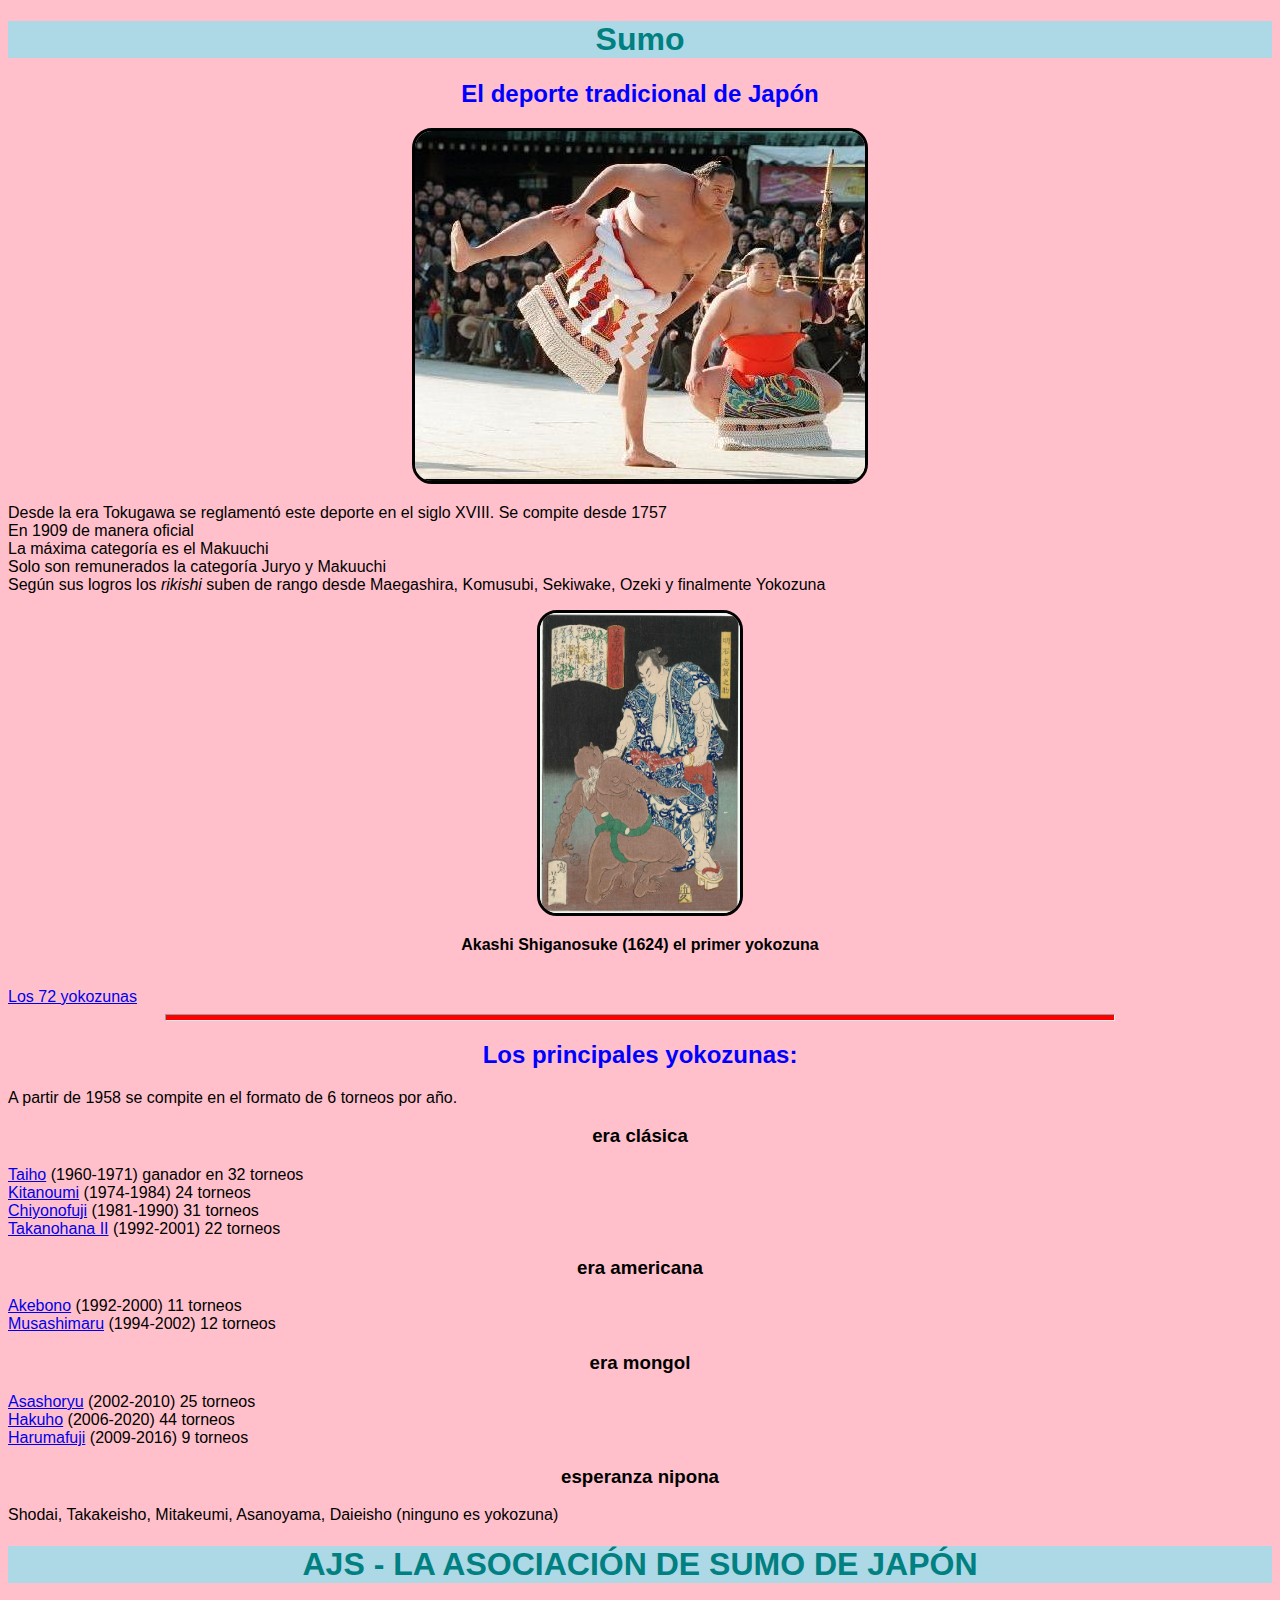
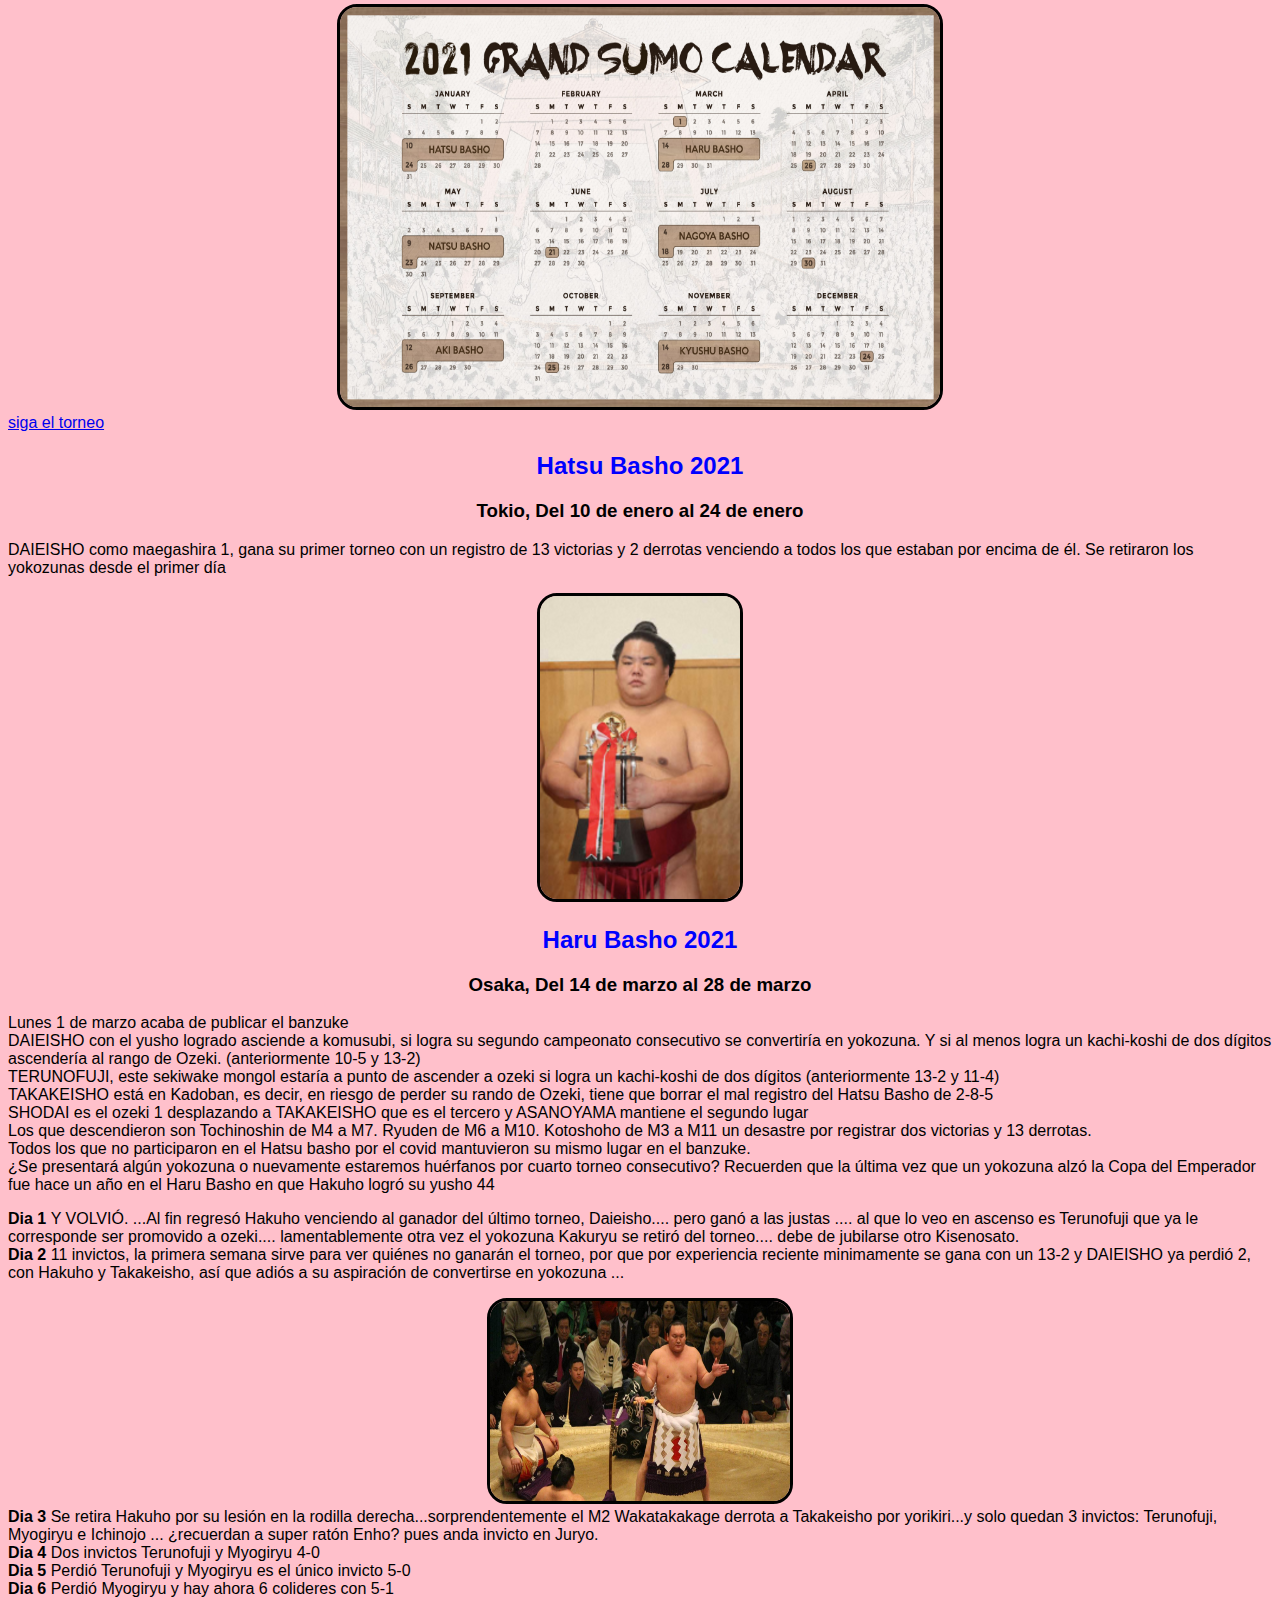
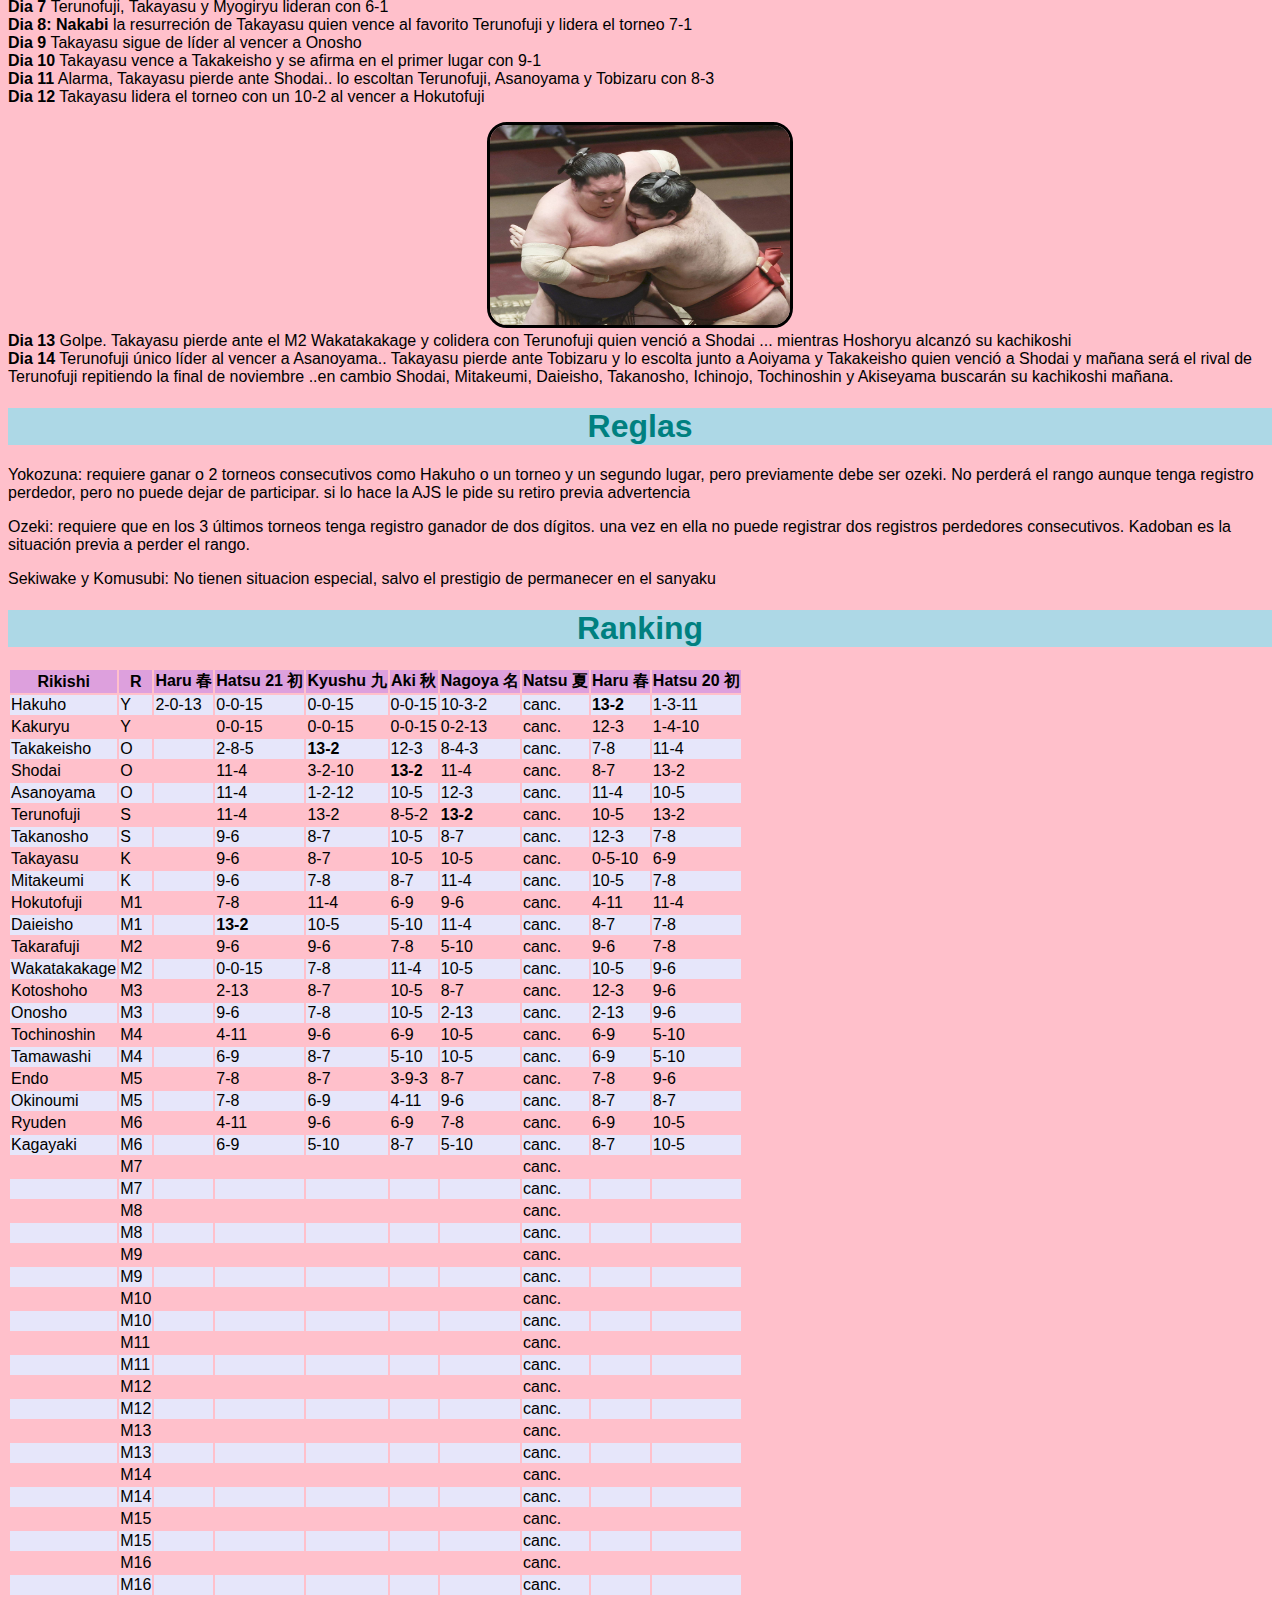
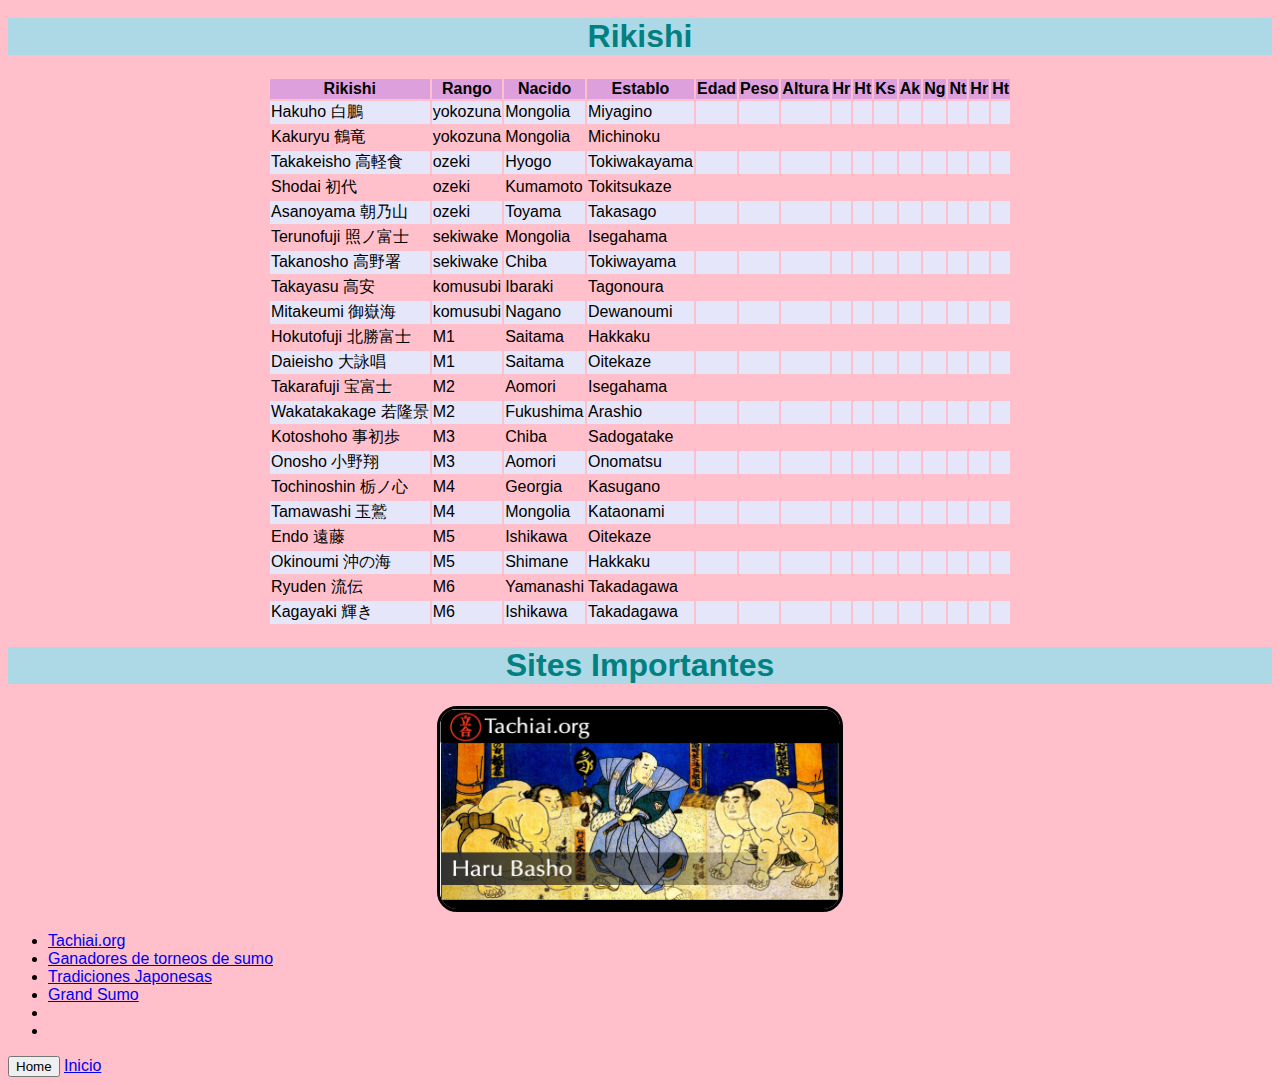
<file: sumo.html>
<!DOCTYPE html>
<!-- saved from url=(0034)https://8dzd2d.mimo.run/index.html -->
<html><head><meta http-equiv="Content-Type" content="text/html; charset=UTF-8"><!-- Global site tag (gtag.js) - Google Analytics -->
    <script type="text/javascript" async="" src="./sumo_files/analytics.js.descarga"></script><script async="" src="./sumo_files/js"></script>
    <script>
    window.dataLayer = window.dataLayer || [];
    function gtag(){dataLayer.push(arguments);}
    gtag('js', new Date());

    gtag('config', 'UA-58936387-12');
    </script>
    <meta name="viewport" content="width=device-width, initial-scale=1.0">
    
<script>
  // Save the current console log function in case we need it.
  const _log = console.log;
  const _debug = console.debug;
  const _info = console.info;
  const _warn = console.warn;
  const _error = console.error;
  // Override the console
  console.log = function(...rest) {
    window.parent.postMessage(
      {
        source: 'iframe-' + window.name,
        message: rest,
        method: 'log'
      },
      '*'
    );
    _log.apply(console, arguments);
  };

  console.debug = function(...rest) {
    window.parent.postMessage(
      {
        source: 'iframe-' + window.name,
        message: rest,
        method: 'debug'
      },
      '*'
    );
    _debug.apply(console, arguments);
  };

  console.info = function(...rest) {
    window.parent.postMessage(
      {
        source: 'iframe-' + window.name,
        message: rest,
        method: 'info'
      },
      '*'
    );
    _info.apply(console, arguments);
  };

  console.warn = function(...rest) {
    window.parent.postMessage(
      {
        source: 'iframe-' + window.name,
        message: rest,
        method: 'warn'
      },
      '*'
    );
    _warn.apply(console, arguments);
  };

  console.error = function(...rest) {
    window.parent.postMessage(
      {
        source: 'iframe-' + window.name,
        message: rest,
        method: 'error'
      },
      '*'
    );
    _error.apply(console, arguments);
  };
</script>

    
<script>
    window.onerror = function(msg) {
        window.parent.postMessage(
            {
                source: 'iframe-' + window.name,
                message: [msg],
                method: 'error'
            },
            '*'
            );
    };
</script>

    
<script>
    window.addEventListener('load', (event) => {
    window.parent.postMessage({
        source: 'iframe-navigation-' + window.name,
        message: document.location.href,
    }, '*');
    })
</script>

    
<script>
    window.onload = function() {
        window.parent.postMessage(
            {
              source: 'iframe-' + window.name,
              windowHeight: document.getElementsByTagName('html')[0].getBoundingClientRect().height,
            },
            '*'
          );
    };
</script>

  <title>Sumo, Deporte Tradicional de Japón</title>
  <link rel="stylesheet" href="./sumo_files/styles.css">
  
 </head>
 <body>
  <center>
   <h1>Sumo</h1>
   <h2>El deporte tradicional de Japón</h2>
  </center>
  
  <center><img src="./sumo_files/akebono.jpg">
  </center>
  
  <p>Desde la era Tokugawa se reglamentó este deporte
   en
   el siglo XVIII. Se compite desde 1757<br>
   En 1909 de manera oficial<br>
   La máxima categoría es el Makuuchi<br>
   Solo son remunerados la categoría Juryo y Makuuchi
   <br>
   Según sus logros los <em>rikishi</em> suben de
   rango desde Maegashira, Komusubi, Sekiwake, Ozeki y
   finalmente Yokozuna<br>
   
   </p><center><img src="./sumo_files/sc128609.jpg" width="200px" height="300px"></center>
   <center>
    <p><strong>Akashi Shiganosuke (1624) el primer
      yokozuna</strong></p>
   </center> <br>
   <a href="https://youtu.be/w_rRsU6tjE4">Los 72
    yokozunas</a>
   <hr>
   <h2>Los principales yokozunas: </h2>
   A partir de 1958 se compite en el formato de 6
   torneos por año.
   
   <h3>era clásica</h3>
   <a href="https://youtu.be/UunoqnApsSg">Taiho</a>
   (1960-1971) ganador en 32 torneos<br>
   <a href="https://youtu.be/ZPtTcaB18gs">Kitanoumi</a>
   (1974-1984) 24 torneos<br>
   <a href="https://youtu.be/XPovljiW6uk">Chiyonofuji</a>
   (1981-1990) 31 torneos <br>
   <a href="https://youtu.be/Gt-tyEJ2gic">Takanohana
    II</a> (1992-2001) 22 torneos <br>
   <h3>era americana</h3>
   <a href="https://youtu.be/TFIbKcENC1w">Akebono</a>
   (1992-2000) 11 torneos<br>
   <a href="https://youtu.be/eXZvckmDHU4">Musashimaru</a>
   (1994-2002) 12 torneos<br>
   <h3>era mongol</h3>
   <a href="https://youtu.be/9UBxTTh2KOc">Asashoryu</a>
   (2002-2010) 25 torneos<br>
   <a href="https://youtu.be/fHhKdaLX2fY">Hakuho</a>
   (2006-2020) 44 torneos <br>
   <a href="https://youtu.be/UlYltQtxoLE">Harumafuji</a>
   (2009-2016) 9 torneos<br>
   <h3>esperanza nipona</h3>
   Shodai, Takakeisho, Mitakeumi, Asanoyama, Daieisho
   (ninguno es yokozuna) <br>
   
  <p></p>
  
  
  
  
  
  
  
  <h1>AJS - LA ASOCIACIÓN DE SUMO DE JAPÓN</h1>
  
  <center><img src="./sumo_files/fhmqzqpurk961.jpg" width="600px" height="400px"></center>
  
  
  <a href="http://sumo.or.jp/EnHonbashoMain/torikumi/1/1/">siga
   el torneo</a>
  
  <h2>Hatsu Basho 2021</h2>
  <h3>Tokio, Del 10 de enero al 24 de enero</h3>
  <p>DAIEISHO como maegashira 1, gana su primer torneo
   con un registro de
   13 victorias y 2 derrotas venciendo a todos los que
   estaban por encima de él. Se retiraron los yokozunas
   desde el primer día</p>
  <center><img src="./sumo_files/Daieisho_with_his_first_sansho.png">
  </center>
  
  
  
  <h2>Haru Basho 2021</h2>
  <h3>Osaka, Del 14 de marzo al 28 de marzo</h3>
  <p>Lunes 1 de marzo acaba de publicar el banzuke
   <br>
   DAIEISHO con el yusho logrado asciende a komusubi, si
   logra su segundo campeonato consecutivo se
   convertiría en yokozuna. Y si al menos logra un
   kachi-koshi de dos dígitos ascendería al rango de
   Ozeki. (anteriormente 10-5 y 13-2) <br>
   TERUNOFUJI, este sekiwake mongol estaría a punto de
   ascender a ozeki si logra un kachi-koshi de dos
   dígitos (anteriormente 13-2 y 11-4) <br>
   TAKAKEISHO está en Kadoban, es decir, en riesgo de
   perder su rando de Ozeki, tiene que borrar el mal
   registro del Hatsu Basho de 2-8-5<br>
   SHODAI es el ozeki 1 desplazando a TAKAKEISHO que es
   el tercero y ASANOYAMA mantiene el segundo lugar <br>
   Los que descendieron son Tochinoshin de M4 a M7.
   Ryuden de M6 a M10. Kotoshoho de M3 a M11 un desastre
   por registrar dos victorias y 13 derrotas. <br>
   Todos los que no participaron en el Hatsu basho por
   el
   covid mantuvieron su mismo lugar en el banzuke. <br>
   ¿Se presentará algún yokozuna o nuevamente estaremos
   huérfanos por cuarto torneo consecutivo? Recuerden
   que la última vez que un yokozuna alzó la Copa del
   Emperador fue hace un año en el Haru Basho en que
   Hakuho logró su yusho 44<br>
   </p><p>
    <strong>Dia 1 </strong>Y VOLVIÓ. ...Al fin regresó
    Hakuho venciendo al ganador del último torneo,
    Daieisho.... pero ganó a las justas .... al que lo
    veo en ascenso es Terunofuji que ya le corresponde
    ser promovido a ozeki.... lamentablemente otra vez
    el
    yokozuna Kakuryu se retiró del torneo.... debe de
    jubilarse otro Kisenosato.<br>
    <strong>Dia 2 </strong> 11 invictos, la primera
    semana sirve para ver
    quiénes no ganarán el torneo, por que por
    experiencia reciente minimamente se gana con un 13-2
    y DAIEISHO ya perdió 2, con Hakuho y Takakeisho, así
    que adiós a su aspiración de convertirse en
    yokozuna ...
    <br>
    
    </p><center><img src="./sumo_files/hakuho_iri.jpg" width="300px" height="200px"></center>
    
    
    <strong>Dia 3 </strong> Se retira Hakuho por su
    lesión en la rodilla derecha...sorprendentemente el
    M2 Wakatakakage derrota a Takakeisho por
    yorikiri...y solo quedan 3 invictos: Terunofuji,
    Myogiryu e Ichinojo ... ¿recuerdan a super ratón
    Enho? pues anda invicto en Juryo.
    <br>
    <strong>Dia 4 </strong> Dos invictos Terunofuji y
    Myogiryu 4-0<br>
    <strong>Dia 5 </strong> Perdió Terunofuji y Myogiryu
    es el único invicto 5-0<br>
    <strong>Dia 6 </strong>
    Perdió Myogiryu y hay ahora 6
    colideres con 5-1<br>
    <strong>Dia 7 </strong> Terunofuji, Takayasu y
    Myogiryu lideran con 6-1<br>
    <strong>Dia 8: Nakabi</strong> la resurreción de
    Takayasu quien vence al favorito Terunofuji y lidera
    el torneo 7-1<br>
    <strong>Dia 9</strong> Takayasu sigue de líder al
    vencer a Onosho <br>
    <strong>Dia 10</strong> Takayasu vence a Takakeisho
    y se afirma en el primer lugar con 9-1 <br>
    <strong>Dia 11</strong> Alarma, Takayasu pierde ante
    Shodai.. lo escoltan Terunofuji, Asanoyama y
    Tobizaru con 8-3 <br>
    <strong>Dia 12</strong> Takayasu lidera el torneo
    con un 10-2 al vencer a Hokutofuji<br>
    
   <p></p>
   
   
   <center><img src="./sumo_files/np_file_77036.jpeg" width="300px" height="200px"></center>
   
   <strong>Dia 13</strong> Golpe. Takayasu pierde ante
   el M2 Wakatakakage y colidera con Terunofuji quien
   venció a Shodai ... mientras Hoshoryu alcanzó su
   kachikoshi<br>
   <strong>Dia 14</strong> Terunofuji único líder al
   vencer a Asanoyama.. Takayasu pierde ante Tobizaru y
   lo escolta junto a Aoiyama y Takakeisho quien venció
   a Shodai y mañana será el rival de Terunofuji
   repitiendo la final de noviembre ..en cambio Shodai,
   Mitakeumi, Daieisho, Takanosho, Ichinojo, Tochinoshin
   y Akiseyama buscarán su kachikoshi mañana.<br>
   
   
   
   
   
   
   <h1>Reglas</h1>
   <p>
    Yokozuna: requiere ganar o 2 torneos consecutivos
    como Hakuho o un torneo y un segundo lugar, pero
    previamente debe ser ozeki. No perderá el rango
    aunque tenga registro perdedor, pero no puede
    dejar de participar. si lo hace la AJS le pide su
    retiro previa advertencia</p>
   <p>
    Ozeki: requiere que en los 3 últimos torneos tenga
    registro ganador de dos dígitos. una vez en ella
    no puede registrar dos registros perdedores
    consecutivos. Kadoban es la situación previa a
    perder el rango. </p>
   <p>
    Sekiwake y Komusubi: No tienen situacion especial,
    salvo el prestigio de permanecer en el sanyaku
   </p>
   
   
   
   
   <h1>Ranking</h1>
   
   <table>
    <colgroup span="10" class="columns"></colgroup>
    <tbody><tr>
     <th>Rikishi</th>
     <th>R</th>
     <th>Haru 春</th>
     <th>Hatsu 21 初</th>
     <th>Kyushu 九</th>
     <th>Aki 秋</th>
     <th>Nagoya 名</th>
     <th>Natsu 夏</th>
     <th>Haru 春</th>
     <th>Hatsu 20 初</th>
    </tr>
    <tr>
     <td class="x">Hakuho</td>
     <td class="x">Y</td>
     <td class="x">2-0-13</td>
     <td class="x">0-0-15</td>
     <td class="x">0-0-15</td>
     <td class="x">0-0-15</td>
     <td class="x">10-3-2</td>
     <td class="x">canc.</td>
     <td class="x"><strong>13-2</strong></td>
     <td class="x">1-3-11</td>
    </tr>
    <tr>
     <td>Kakuryu</td>
     <td>Y</td>
     <td></td>
     <td>0-0-15</td>
     <td>0-0-15</td>
     <td>0-0-15</td>
     <td>0-2-13</td>
     <td>canc.</td>
     <td>12-3</td>
     <td>1-4-10</td>
    </tr>
    <tr>
     <td class="x">Takakeisho</td>
     <td class="x">O</td>
     <td class="x"></td>
     <td class="x">2-8-5</td>
     <td class="x"><strong>13-2</strong></td>
     <td class="x">12-3</td>
     <td class="x">8-4-3</td>
     <td class="x">canc.</td>
     <td class="x">7-8</td>
     <td class="x">11-4</td>
    </tr>
    <tr>
     <td>Shodai</td>
     <td>O</td>
     <td></td>
     <td>11-4</td>
     <td>3-2-10</td>
     <td><strong>13-2</strong></td>
     <td>11-4</td>
     <td>canc.</td>
     <td>8-7</td>
     <td>13-2</td>
    </tr>
    <tr>
     <td class="x">Asanoyama</td>
     <td class="x">O</td>
     <td class="x"></td>
     <td class="x">11-4</td>
     <td class="x">1-2-12</td>
     <td class="x">10-5</td>
     <td class="x">12-3</td>
     <td class="x">canc.</td>
     <td class="x">11-4</td>
     <td class="x">10-5</td>
    </tr>
    <tr>
     <td>Terunofuji</td>
     <td>S</td>
     <td></td>
     <td>11-4</td>
     <td>13-2</td>
     <td>8-5-2</td>
     <td><strong>13-2</strong></td>
     <td>canc.</td>
     <td>10-5</td>
     <td>13-2</td>
    </tr>
    <tr>
     <td class="x">Takanosho</td>
     <td class="x">S</td>
     <td class="x"></td>
     <td class="x">9-6</td>
     <td class="x">8-7</td>
     <td class="x">10-5</td>
     <td class="x">8-7</td>
     <td class="x">canc.</td>
     <td class="x">12-3</td>
     <td class="x">7-8</td>
    </tr>
    <tr>
     <td>Takayasu</td>
     <td>K</td>
     <td></td>
     <td>9-6</td>
     <td>8-7</td>
     <td>10-5</td>
     <td>10-5</td>
     <td>canc.</td>
     <td>0-5-10</td>
     <td>6-9</td>
    </tr>
    <tr>
     <td class="x">Mitakeumi</td>
     <td class="x">K</td>
     <td class="x"></td>
     <td class="x">9-6</td>
     <td class="x">7-8</td>
     <td class="x">8-7</td>
     <td class="x">11-4</td>
     <td class="x">canc.</td>
     <td class="x">10-5</td>
     <td class="x">7-8</td>
    </tr>
    <tr>
     <td>Hokutofuji</td>
     <td>M1</td>
     <td></td>
     <td>7-8</td>
     <td>11-4</td>
     <td>6-9</td>
     <td>9-6</td>
     <td>canc.</td>
     <td>4-11</td>
     <td>11-4</td>
    </tr>
    <tr>
     <td class="x">Daieisho</td>
     <td class="x">M1</td>
     <td class="x"></td>
     <td class="x"><strong>13-2</strong></td>
     <td class="x">10-5</td>
     <td class="x">5-10</td>
     <td class="x">11-4</td>
     <td class="x">canc.</td>
     <td class="x">8-7</td>
     <td class="x">7-8</td>
    </tr>
    <tr>
     <td>Takarafuji</td>
     <td>M2</td>
     <td></td>
     <td>9-6</td>
     <td>9-6</td>
     <td>7-8</td>
     <td>5-10</td>
     <td>canc.</td>
     <td>9-6</td>
     <td>7-8</td>
    </tr>
    <tr>
     <td class="x">Wakatakakage</td>
     <td class="x">M2</td>
     <td class="x"></td>
     <td class="x">0-0-15</td>
     <td class="x">7-8</td>
     <td class="x">11-4</td>
     <td class="x">10-5</td>
     <td class="x">canc.</td>
     <td class="x">10-5</td>
     <td class="x">9-6</td>
    </tr>
    <tr>
     <td>Kotoshoho</td>
     <td>M3</td>
     <td></td>
     <td>2-13</td>
     <td>8-7</td>
     <td>10-5</td>
     <td>8-7</td>
     <td>canc.</td>
     <td>12-3</td>
     <td>9-6</td>
    </tr>
    <tr>
     <td class="x">Onosho</td>
     <td class="x">M3</td>
     <td class="x"></td>
     <td class="x">9-6</td>
     <td class="x">7-8</td>
     <td class="x">10-5</td>
     <td class="x">2-13</td>
     <td class="x">canc.</td>
     <td class="x">2-13</td>
     <td class="x">9-6</td>
    </tr>
    <tr>
     <td>Tochinoshin</td>
     <td>M4</td>
     <td></td>
     <td>4-11</td>
     <td>9-6</td>
     <td>6-9</td>
     <td>10-5</td>
     <td>canc.</td>
     <td>6-9</td>
     <td>5-10</td>
    </tr>
    <tr>
     <td class="x">Tamawashi</td>
     <td class="x">M4</td>
     <td class="x"></td>
     <td class="x">6-9</td>
     <td class="x">8-7</td>
     <td class="x">5-10</td>
     <td class="x">10-5</td>
     <td class="x">canc.</td>
     <td class="x">6-9</td>
     <td class="x">5-10</td>
    </tr>
    <tr>
     <td>Endo</td>
     <td>M5</td>
     <td></td>
     <td>7-8</td>
     <td>8-7</td>
     <td>3-9-3</td>
     <td>8-7</td>
     <td>canc.</td>
     <td>7-8</td>
     <td>9-6</td>
    </tr>
    <tr>
     <td class="x">Okinoumi</td>
     <td class="x">M5</td>
     <td class="x"></td>
     <td class="x">7-8</td>
     <td class="x">6-9</td>
     <td class="x">4-11</td>
     <td class="x">9-6</td>
     <td class="x">canc.</td>
     <td class="x">8-7</td>
     <td class="x">8-7</td>
    </tr>
    <tr>
     <td>Ryuden</td>
     <td>M6</td>
     <td></td>
     <td>4-11</td>
     <td>9-6</td>
     <td>6-9</td>
     <td>7-8</td>
     <td>canc.</td>
     <td>6-9</td>
     <td>10-5</td>
    </tr>
    <tr>
     <td class="x">Kagayaki</td>
     <td class="x">M6</td>
     <td class="x"></td>
     <td class="x">6-9</td>
     <td class="x">5-10</td>
     <td class="x">8-7</td>
     <td class="x">5-10</td>
     <td class="x">canc.</td>
     <td class="x">8-7</td>
     <td class="x">10-5</td>
    </tr>
    <tr>
     <td></td>
     <td>M7</td>
     <td></td>
     <td></td>
     <td></td>
     <td></td>
     <td></td>
     <td>canc.</td>
     <td></td>
     <td></td>
    </tr>
    <tr>
     <td class="x"></td>
     <td class="x">M7</td>
     <td class="x"></td>
     <td class="x"></td>
     <td class="x"></td>
     <td class="x"></td>
     <td class="x"></td>
     <td class="x">canc.</td>
     <td class="x"></td>
     <td class="x"></td>
    </tr>
    
    <tr>
     <td></td>
     <td>M8</td>
     <td></td>
     <td></td>
     <td></td>
     <td></td>
     <td></td>
     <td>canc.</td>
     <td></td>
     <td></td>
    </tr>
    <tr>
     <td class="x"></td>
     <td class="x">M8</td>
     <td class="x"></td>
     <td class="x"></td>
     <td class="x"></td>
     <td class="x"></td>
     <td class="x"></td>
     <td class="x">canc.</td>
     <td class="x"></td>
     <td class="x"></td>
    </tr>
    <tr>
     <td></td>
     <td>M9</td>
     <td></td>
     <td></td>
     <td></td>
     <td></td>
     <td></td>
     <td>canc.</td>
     <td></td>
     <td></td>
    </tr>
    <tr>
     <td class="x"></td>
     <td class="x">M9</td>
     <td class="x"></td>
     <td class="x"></td>
     <td class="x"></td>
     <td class="x"></td>
     <td class="x"></td>
     <td class="x">canc.</td>
     <td class="x"></td>
     <td class="x"></td>
    </tr>
    <tr>
     <td></td>
     <td>M10</td>
     <td></td>
     <td></td>
     <td></td>
     <td></td>
     <td></td>
     <td>canc.</td>
     <td></td>
     <td></td>
    </tr>
    <tr>
     <td class="x"></td>
     <td class="x">M10</td>
     <td class="x"></td>
     <td class="x"></td>
     <td class="x"></td>
     <td class="x"></td>
     <td class="x"></td>
     <td class="x">canc.</td>
     <td class="x"></td>
     <td class="x"></td>
    </tr>
    <tr>
     <td></td>
     <td>M11</td>
     <td></td>
     <td></td>
     <td></td>
     <td></td>
     <td></td>
     <td>canc.</td>
     <td></td>
     <td></td>
    </tr>
    <tr>
     <td class="x"></td>
     <td class="x">M11</td>
     <td class="x"></td>
     <td class="x"></td>
     <td class="x"></td>
     <td class="x"></td>
     <td class="x"></td>
     <td class="x">canc.</td>
     <td class="x"></td>
     <td class="x"></td>
    </tr>
    <tr>
     <td></td>
     <td>M12</td>
     <td></td>
     <td></td>
     <td></td>
     <td></td>
     <td></td>
     <td>canc.</td>
     <td></td>
     <td></td>
    </tr>
    <tr>
     <td class="x"></td>
     <td class="x">M12</td>
     <td class="x"></td>
     <td class="x"></td>
     <td class="x"></td>
     <td class="x"></td>
     <td class="x"></td>
     <td class="x">canc.</td>
     <td class="x"></td>
     <td class="x"></td>
    </tr>
    <tr>
     <td></td>
     <td>M13</td>
     <td></td>
     <td></td>
     <td></td>
     <td></td>
     <td></td>
     <td>canc.</td>
     <td></td>
     <td></td>
    </tr>
    <tr>
     <td class="x"></td>
     <td class="x">M13</td>
     <td class="x"></td>
     <td class="x"></td>
     <td class="x"></td>
     <td class="x"></td>
     <td class="x"></td>
     <td class="x">canc.</td>
     <td class="x"></td>
     <td class="x"></td>
    </tr>
    <tr>
     <td></td>
     <td>M14</td>
     <td></td>
     <td></td>
     <td></td>
     <td></td>
     <td></td>
     <td>canc.</td>
     <td></td>
     <td></td>
    </tr>
    <tr>
     <td class="x"></td>
     <td class="x">M14</td>
     <td class="x"></td>
     <td class="x"></td>
     <td class="x"></td>
     <td class="x"></td>
     <td class="x"></td>
     <td class="x">canc.</td>
     <td class="x"></td>
     <td class="x"></td>
    </tr>
    <tr>
     <td></td>
     <td>M15</td>
     <td></td>
     <td></td>
     <td></td>
     <td></td>
     <td></td>
     <td>canc.</td>
     <td></td>
     <td></td>
    </tr>
    <tr>
     <td class="x"></td>
     <td class="x">M15</td>
     <td class="x"></td>
     <td class="x"></td>
     <td class="x"></td>
     <td class="x"></td>
     <td class="x"></td>
     <td class="x">canc.</td>
     <td class="x"></td>
     <td class="x"></td>
    </tr>
    <tr>
     <td></td>
     <td>M16</td>
     <td></td>
     <td></td>
     <td></td>
     <td></td>
     <td></td>
     <td>canc.</td>
     <td></td>
     <td></td>
    </tr>
    <tr>
     <td class="x"></td>
     <td class="x">M16</td>
     <td class="x"></td>
     <td class="x"></td>
     <td class="x"></td>
     <td class="x"></td>
     <td class="x"></td>
     <td class="x">canc.</td>
     <td class="x"></td>
     <td class="x"></td>
    </tr>
    
   </tbody></table>
   
   <h1>Rikishi</h1>
   <center>
    <table>
     <colgroup span="15" class="columns"></colgroup>
     <tbody><tr>
      <th>Rikishi</th>
      <th>Rango</th>
      <th>Nacido</th>
      <th>Establo</th>
      <th>Edad</th>
      <th>Peso</th>
      <th>Altura</th>
      <th>Hr</th>
      <th>Ht</th>
      <th>Ks</th>
      <th>Ak</th>
      <th>Ng</th>
      <th>Nt</th>
      <th>Hr</th>
      <th>Ht</th>
     </tr>
     
     <tr>
      <td class="x">Hakuho 白鵬</td>
      <td class="x">yokozuna</td>
      <td class="x">Mongolia</td>
      <td class="x">Miyagino</td>
      <td class="x"></td>
      <td class="x"></td>
      <td class="x"></td>
      <td class="x"></td>
      <td class="x"></td>
      <td class="x"></td>
      <td class="x"></td>
      <td class="x"></td>
      <td class="x"></td>
      <td class="x"></td>
      <td class="x"></td>
      
     </tr>
     <tr>
      <td>Kakuryu 鶴竜</td>
      <td>yokozuna</td>
      <td>Mongolia</td>
      <td>Michinoku</td>
      <td></td>
      <td></td>
      <td></td>
      <td></td>
      <td></td>
      <td></td>
      <td></td>
      <td></td>
      <td></td>
      <td></td>
      <td></td>
      
     </tr>
     <tr>
      <td class="x">Takakeisho 高軽食</td>
      <td class="x">ozeki</td>
      <td class="x">Hyogo</td>
      <td class="x">Tokiwakayama</td>
      <td class="x"></td>
      <td class="x"></td>
      <td class="x"></td>
      <td class="x"></td>
      <td class="x"></td>
      <td class="x"></td>
      <td class="x"></td>
      <td class="x"></td>
      <td class="x"></td>
      <td class="x"></td>
      <td class="x"></td>
      
     </tr>
     <tr>
      <td>Shodai 初代</td>
      <td>ozeki</td>
      <td>Kumamoto</td>
      <td>Tokitsukaze</td>
      <td></td>
      <td></td>
      <td></td>
      <td></td>
      <td></td>
      <td></td>
      <td></td>
      <td></td>
      <td></td>
      <td></td>
      <td></td>
     </tr>
     <tr>
      <td class="x">Asanoyama 朝乃山</td>
      <td class="x">ozeki</td>
      <td class="x">Toyama</td>
      <td class="x">Takasago</td>
      <td class="x"></td>
      <td class="x"></td>
      <td class="x"></td>
      <td class="x"></td>
      <td class="x"></td>
      <td class="x"></td>
      <td class="x"></td>
      <td class="x"></td>
      <td class="x"></td>
      <td class="x"></td>
      <td class="x"></td>
     </tr>
     <tr>
      <td>Terunofuji 照ノ富士</td>
      <td>sekiwake</td>
      <td>Mongolia</td>
      <td>Isegahama</td>
      <td></td>
      <td></td>
      <td></td>
      <td></td>
      <td></td>
      <td></td>
      <td></td>
      <td></td>
      <td></td>
      <td></td>
      <td></td>
     </tr>
     <tr>
      <td class="x">Takanosho 高野署</td>
      <td class="x">sekiwake</td>
      <td class="x">Chiba</td>
      <td class="x">Tokiwayama</td>
      <td class="x"></td>
      <td class="x"></td>
      <td class="x"></td>
      <td class="x"></td>
      <td class="x"></td>
      <td class="x"></td>
      <td class="x"></td>
      <td class="x"></td>
      <td class="x"></td>
      <td class="x"></td>
      <td class="x"></td>
     </tr>
     <tr>
      <td>Takayasu 高安</td>
      <td>komusubi</td>
      <td>Ibaraki</td>
      <td>Tagonoura</td>
      <td></td>
      <td></td>
      <td></td>
      <td></td>
      <td></td>
      <td></td>
      <td></td>
      <td></td>
      <td></td>
      <td></td>
      <td></td>
     </tr>
     <tr>
      <td class="x">Mitakeumi 御嶽海</td>
      <td class="x">komusubi</td>
      <td class="x">Nagano</td>
      <td class="x">Dewanoumi</td>
      <td class="x"></td>
      <td class="x"></td>
      <td class="x"></td>
      <td class="x"></td>
      <td class="x"></td>
      <td class="x"></td>
      <td class="x"></td>
      <td class="x"></td>
      <td class="x"></td>
      <td class="x"></td>
      <td class="x"></td>
     </tr>
     <tr>
      <td>Hokutofuji 北勝富士</td>
      <td>M1</td>
      <td>Saitama</td>
      <td>Hakkaku</td>
      <td></td>
      <td></td>
      <td></td>
      <td></td>
      <td></td>
      <td></td>
      <td></td>
      <td></td>
      <td></td>
      <td></td>
      <td></td>
     </tr>
     <tr>
      <td class="x">Daieisho 大詠唱</td>
      <td class="x">M1</td>
      <td class="x">Saitama</td>
      <td class="x">Oitekaze</td>
      <td class="x"></td>
      <td class="x"></td>
      <td class="x"></td>
      <td class="x"></td>
      <td class="x"></td>
      <td class="x"></td>
      <td class="x"></td>
      <td class="x"></td>
      <td class="x"></td>
      <td class="x"></td>
      <td class="x"></td>
     </tr>
     <tr>
      <td>Takarafuji 宝富士</td>
      <td>M2</td>
      <td>Aomori</td>
      <td>Isegahama</td>
      <td></td>
      <td></td>
      <td></td>
      <td></td>
      <td></td>
      <td></td>
      <td></td>
      <td></td>
      <td></td>
      <td></td>
      <td></td>
     </tr>
     <tr>
      <td class="x">Wakatakakage 若隆景</td>
      <td class="x">M2</td>
      <td class="x">Fukushima</td>
      <td class="x">Arashio</td>
      <td class="x"></td>
      <td class="x"></td>
      <td class="x"></td>
      <td class="x"></td>
      <td class="x"></td>
      <td class="x"></td>
      <td class="x"></td>
      <td class="x"></td>
      <td class="x"></td>
      <td class="x"></td>
      <td class="x"></td>
     </tr>
     <tr>
      <td>Kotoshoho 事初歩</td>
      <td>M3</td>
      <td>Chiba</td>
      <td>Sadogatake</td>
      <td></td>
      <td></td>
      <td></td>
      <td></td>
      <td></td>
      <td></td>
      <td></td>
      <td></td>
      <td></td>
      <td></td>
      <td></td>
     </tr>
     <tr>
      <td class="x">Onosho 小野翔</td>
      <td class="x">M3</td>
      <td class="x">Aomori</td>
      <td class="x">Onomatsu</td>
      <td class="x"></td>
      <td class="x"></td>
      <td class="x"></td>
      <td class="x"></td>
      <td class="x"></td>
      <td class="x"></td>
      <td class="x"></td>
      <td class="x"></td>
      <td class="x"></td>
      <td class="x"></td>
      <td class="x"></td>
     </tr>
     <tr>
      <td>Tochinoshin 栃ノ心</td>
      <td>M4</td>
      <td>Georgia</td>
      <td>Kasugano</td>
      <td></td>
      <td></td>
      <td></td>
      <td></td>
      <td></td>
      <td></td>
      <td></td>
      <td></td>
      <td></td>
      <td></td>
      <td></td>
     </tr>
     <tr>
      <td class="x">Tamawashi 玉鷲</td>
      <td class="x">M4</td>
      <td class="x">Mongolia</td>
      <td class="x">Kataonami</td>
      <td class="x"></td>
      <td class="x"></td>
      <td class="x"></td>
      <td class="x"></td>
      <td class="x"></td>
      <td class="x"></td>
      <td class="x"></td>
      <td class="x"></td>
      <td class="x"></td>
      <td class="x"></td>
      <td class="x"></td>
     </tr>
     <tr>
      <td>Endo 遠藤</td>
      <td>M5</td>
      <td>Ishikawa</td>
      <td>Oitekaze</td>
      <td></td>
      <td></td>
      <td></td>
      <td></td>
      <td></td>
      <td></td>
      <td></td>
      <td></td>
      <td></td>
      <td></td>
      <td></td>
     </tr>
     <tr>
      <td class="x">Okinoumi 沖の海</td>
      <td class="x">M5</td>
      <td class="x">Shimane</td>
      <td class="x">Hakkaku</td>
      <td class="x"></td>
      <td class="x"></td>
      <td class="x"></td>
      <td class="x"></td>
      <td class="x"></td>
      <td class="x"></td>
      <td class="x"></td>
      <td class="x"></td>
      <td class="x"></td>
      <td class="x"></td>
      <td class="x"></td>
     </tr>
     <tr>
      <td>Ryuden 流伝</td>
      <td>M6</td>
      <td>Yamanashi</td>
      <td>Takadagawa</td>
      <td></td>
      <td></td>
      <td></td>
      <td></td>
      <td></td>
      <td></td>
      <td></td>
      <td></td>
      <td></td>
      <td></td>
      <td></td>
     </tr>
     <tr>
      <td class="x">Kagayaki 輝き</td>
      <td class="x">M6</td>
      <td class="x">Ishikawa</td>
      <td class="x">Takadagawa</td>
      <td class="x"></td>
      <td class="x"></td>
      <td class="x"></td>
      <td class="x"></td>
      <td class="x"></td>
      <td class="x"></td>
      <td class="x"></td>
      <td class="x"></td>
      <td class="x"></td>
      <td class="x"></td>
      <td class="x"></td>
     </tr>
    </tbody></table>
   </center>
   
   
   <h1>Sites Importantes</h1>
   
   <center><img src="./sumo_files/Haru-Basho-Banner-1.png" width="400px" height="200px"></center>
   
   <ul>
    <li><a href="https://tachiai.org/">Tachiai.org</a>
    </li>
    <li><a href="https://es.wikipedia.org/wiki/Anexo:Ganadores_de_torneos_de_sumo">Ganadores
      de torneos de sumo</a></li>
    <li><a href="https://4wqrmf.mimo.run/index.html">Tradiciones
      Japonesas</a></li>
    <li><a href="https://www3.nhk.or.jp/nhkworld/en/tv/sumo/">Grand
      Sumo</a></li>
    <li><a href="https://8dzd2d.mimo.run/index.html"></a></li>
    <li><a href="https://8dzd2d.mimo.run/index.html"></a></li>
    
    
    
   </ul>
   
   
   <input type="button" onclick="location.href=&#39;https://tm5x7t.mimo.run/index.html&#39;;" value="Home">
  <a href="index.html">Inicio</a>
   </body></html>
</file>
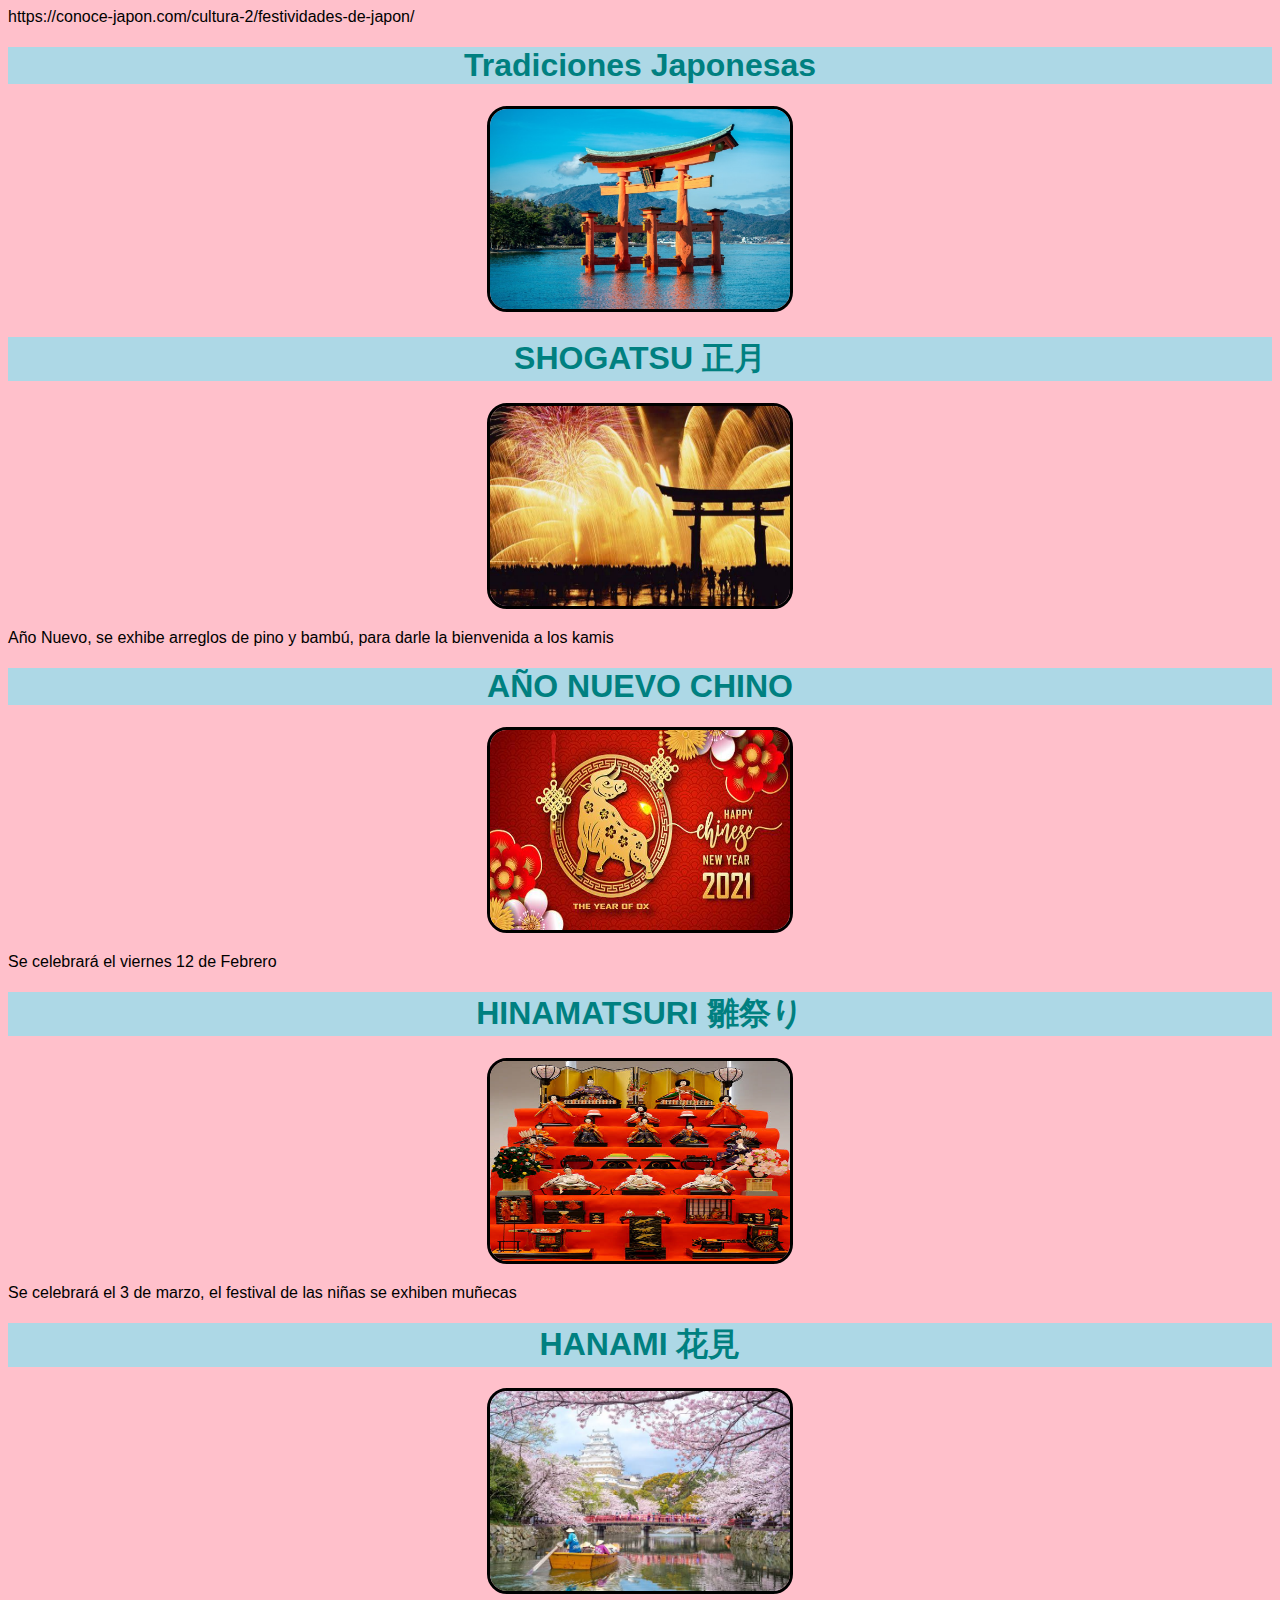
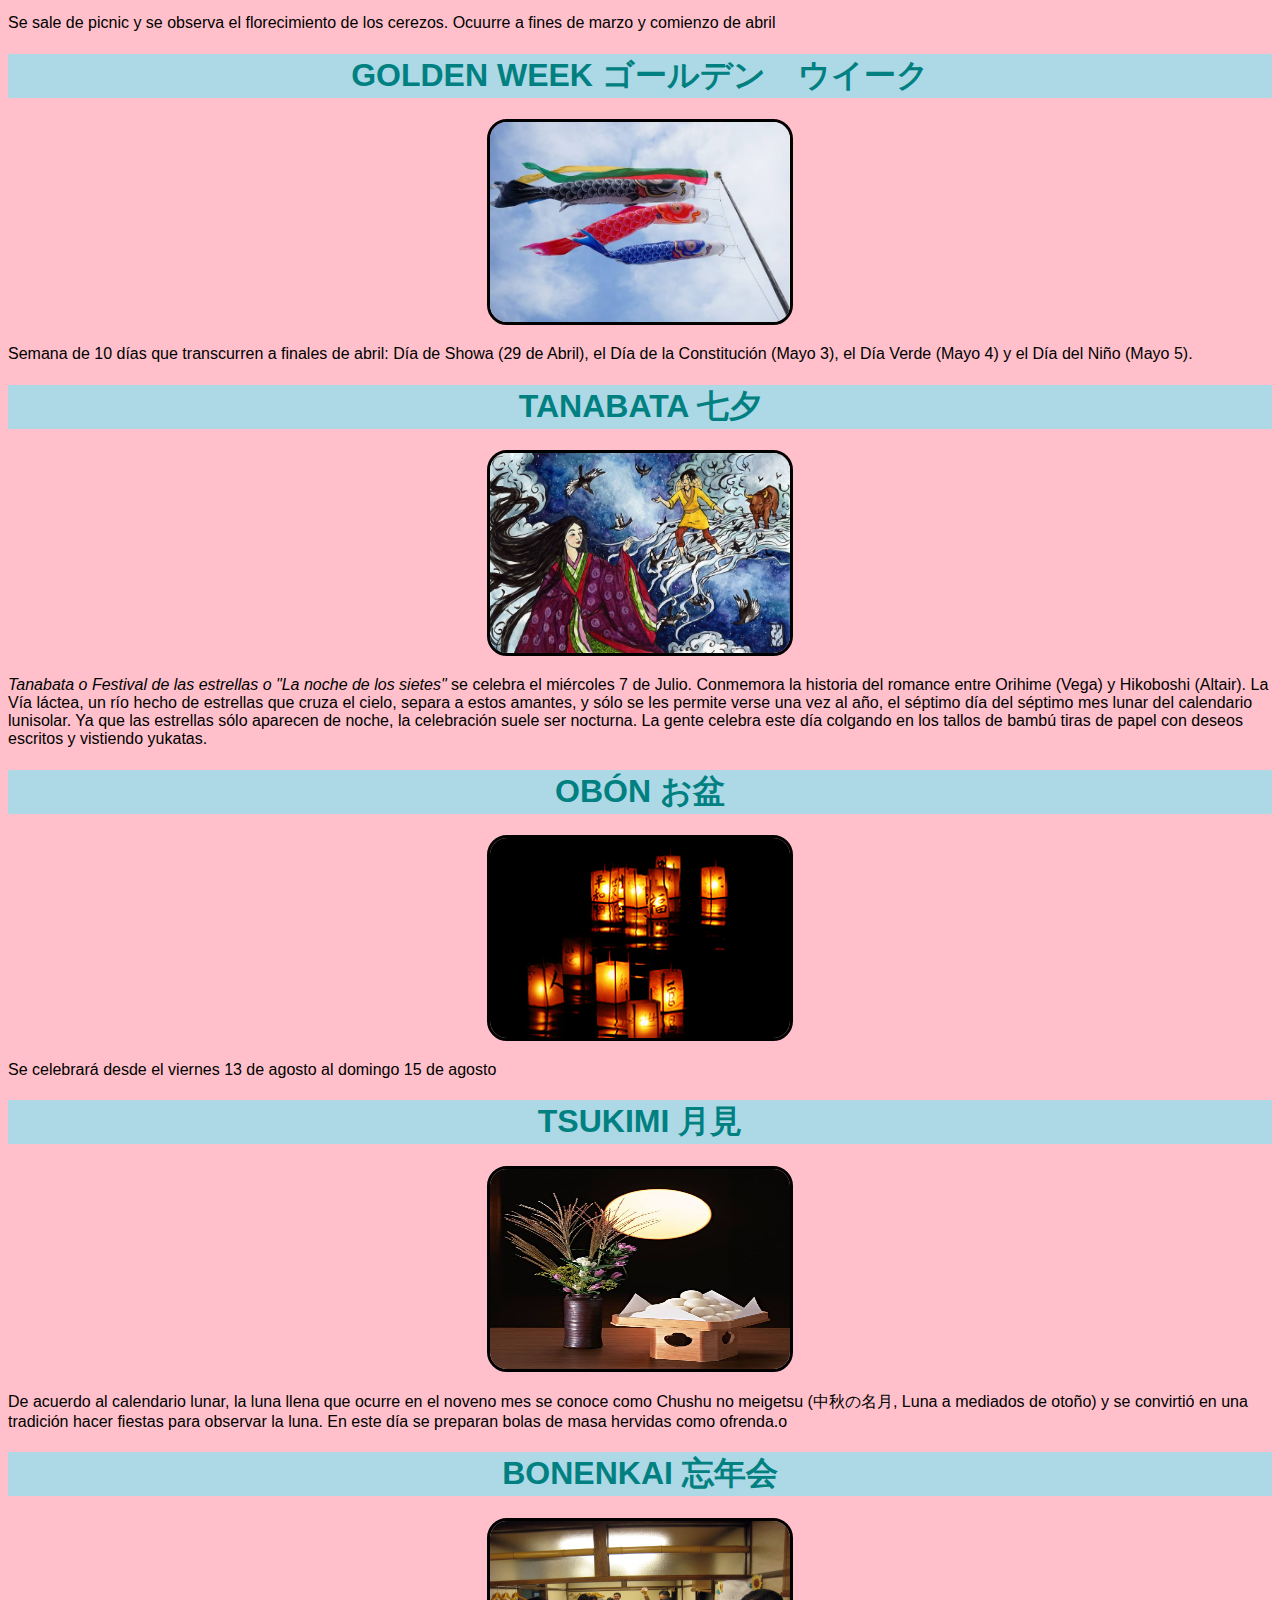
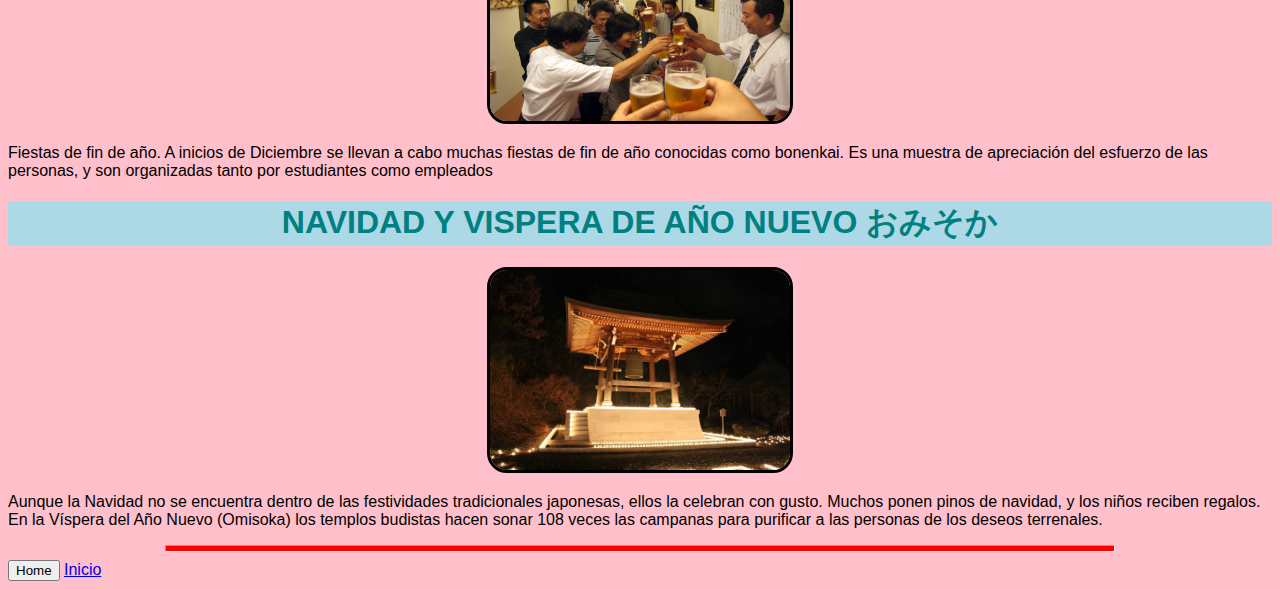
<file: tradiciones.html>
<!DOCTYPE html>
<!-- saved from url=(0034)https://4wqrmf.mimo.run/index.html -->
<html><head><meta http-equiv="Content-Type" content="text/html; charset=UTF-8"><!-- Global site tag (gtag.js) - Google Analytics -->
    <script type="text/javascript" async="" src="./tradiciones_files/analytics.js.descarga"></script><script async="" src="./tradiciones_files/js"></script>
    <script>
    window.dataLayer = window.dataLayer || [];
    function gtag(){dataLayer.push(arguments);}
    gtag('js', new Date());

    gtag('config', 'UA-58936387-12');
    </script>
    <meta name="viewport" content="width=device-width, initial-scale=1.0">
    
<script>
  // Save the current console log function in case we need it.
  const _log = console.log;
  const _debug = console.debug;
  const _info = console.info;
  const _warn = console.warn;
  const _error = console.error;
  // Override the console
  console.log = function(...rest) {
    window.parent.postMessage(
      {
        source: 'iframe-' + window.name,
        message: rest,
        method: 'log'
      },
      '*'
    );
    _log.apply(console, arguments);
  };

  console.debug = function(...rest) {
    window.parent.postMessage(
      {
        source: 'iframe-' + window.name,
        message: rest,
        method: 'debug'
      },
      '*'
    );
    _debug.apply(console, arguments);
  };

  console.info = function(...rest) {
    window.parent.postMessage(
      {
        source: 'iframe-' + window.name,
        message: rest,
        method: 'info'
      },
      '*'
    );
    _info.apply(console, arguments);
  };

  console.warn = function(...rest) {
    window.parent.postMessage(
      {
        source: 'iframe-' + window.name,
        message: rest,
        method: 'warn'
      },
      '*'
    );
    _warn.apply(console, arguments);
  };

  console.error = function(...rest) {
    window.parent.postMessage(
      {
        source: 'iframe-' + window.name,
        message: rest,
        method: 'error'
      },
      '*'
    );
    _error.apply(console, arguments);
  };
</script>

    
<script>
    window.onerror = function(msg) {
        window.parent.postMessage(
            {
                source: 'iframe-' + window.name,
                message: [msg],
                method: 'error'
            },
            '*'
            );
    };
</script>

    
<script>
    window.addEventListener('load', (event) => {
    window.parent.postMessage({
        source: 'iframe-navigation-' + window.name,
        message: document.location.href,
    }, '*');
    })
</script>

    
<script>
    window.onload = function() {
        window.parent.postMessage(
            {
              source: 'iframe-' + window.name,
              windowHeight: document.getElementsByTagName('html')[0].getBoundingClientRect().height,
            },
            '*'
          );
    };
</script>

  <title></title>
  <link rel="stylesheet" href="./tradiciones_files/style.css">
  
  </head><body>https://conoce-japon.com/cultura-2/festividades-de-japon/
  
  
  
 
 
  <h1>Tradiciones Japonesas</h1>
  <center><img src="./tradiciones_files/hiroshima-725801_1920.jpg" width="300" height="200"></center>
  
  <h1>SHOGATSU 正月</h1>
  <center><img src="./tradiciones_files/images" width="300" height="200"></center>
  <p>Año Nuevo, se exhibe arreglos de pino y bambú, para
   darle la bienvenida a los kamis
  </p>
  
  <h1>AÑO NUEVO CHINO</h1>
  <center><img src="./tradiciones_files/OUZSFF7X3FDT3OSLYPL2A74E7E.jpg" width="300" height="200"></center>
  <p>Se celebrará el viernes 12 de Febrero
  </p>
  
  <h1>HINAMATSURI 雛祭り</h1>
  <center><img src="./tradiciones_files/images(1)" width="300" height="200"></center>
  <p>Se celebrará el 3 de marzo, el festival de las
   niñas se exhiben muñecas
  </p>
  
  <h1>HANAMI 花見</h1>
  <center><img src="./tradiciones_files/images(2)" width="300" height="200"></center>
  <p>Se sale de picnic y se observa el florecimiento de
   los cerezos. Ocuurre a fines de marzo y comienzo de
   abril
  </p>
  
  <h1>GOLDEN WEEK ゴールデン　ウイーク</h1>
  <center><img src="./tradiciones_files/images(3)" width="300" height="200"></center>
  <p>Semana de 10 días que transcurren a finales de
   abril: Día de Showa (29 de Abril), el Día de la
   Constitución (Mayo 3), el Día Verde (Mayo 4) y el Día
   del Niño (Mayo 5). </p>
  
  
  <h1>TANABATA 七夕</h1>
  <center><img src="./tradiciones_files/lwsm_magpie-bridge-medium_124.jpg" width="300" height="200"></center>
  <p><em>Tanabata o Festival de las estrellas o "La
    noche de los sietes"</em> se celebra el miércoles 7
   de Julio. Conmemora
   la historia del romance entre Orihime (Vega) y
   Hikoboshi (Altair). La Vía láctea, un río hecho de
   estrellas que cruza el cielo, separa a estos amantes,
   y sólo se les permite verse una vez al año, el
   séptimo día del séptimo mes lunar del calendario
   lunisolar. Ya que las estrellas sólo aparecen de
   noche, la celebración suele ser nocturna.
   La gente celebra este día colgando en los tallos de
   bambú tiras de papel con deseos escritos y vistiendo
   yukatas.</p>
  
  
  <h1>OBÓN お盆</h1>
  <center><img src="./tradiciones_files/farolillo.jpg" width="300" height="200"></center>
  <p>Se celebrará desde el viernes 13 de agosto al
   domingo 15 de agosto</p>
  
  
  <h1>TSUKIMI 月見</h1>
  <center><img src="./tradiciones_files/images(4)" width="300" height="200"></center>
  <p>De acuerdo al calendario lunar, la luna llena que
   ocurre en el noveno mes se conoce como Chushu no
   meigetsu (中秋の名月, Luna a mediados de otoño) y se
   convirtió en una tradición hacer fiestas para
   observar la luna. En este día se preparan bolas de
   masa hervidas como ofrenda.o</p>
  
  
  <h1>BONENKAI 忘年会</h1>
  <center><img src="./tradiciones_files/enkai-in-kumamoto_orig.jpg" width="300" height="200"></center>
  <p>Fiestas de fin de año. A inicios de Diciembre se
   llevan a cabo muchas fiestas de fin de año conocidas
   como bonenkai. Es una muestra de apreciación del
   esfuerzo de las personas, y son organizadas tanto por
   estudiantes como empleados </p>
  
  <h1>NAVIDAD Y VISPERA DE AÑO NUEVO おみそか</h1>
  <center><img src="./tradiciones_files/images(5)" width="300" height="200"></center>
  <p>Aunque la Navidad no se encuentra dentro de las
   festividades tradicionales japonesas, ellos la
   celebran con gusto. Muchos ponen pinos de navidad, y
   los niños reciben regalos. En la Víspera del Año
   Nuevo (Omisoka) los templos budistas hacen sonar 108
   veces las campanas para purificar a las personas de
   los deseos terrenales. </p>
  
  
  <script src="./tradiciones_files/script.js.descarga"></script>
  
  
  
  
  
  <hr>
  <input type="button" onclick="location.href=&#39;https://tm5x7t.mimo.run/index.html&#39;;" value="Home">
   <a href="index.html">Inicio</a>
 



 

    </body></html>
</file>
<file: sumo_files/styles.css>
body {
    font-family: helvetica;
    background-color: Pink;
    background-image: url("https://image.freepik.com/vector-gratis/textura-papel-arrugado_1100-12.jpg");
   }
   
   hr {
   height:5px;
   width:75%;
   background-color: Red;
   display:block;
   }
   
   
   h1 {
    text-align:center;
    background-color: LightBlue;
    color:Teal;
   }
   
   h2 {
    color: Blue;
    text-align:center;
    }
    
    h3 {
    color: Black;
    text-align:center;
    }
    
    
   
 	img {
   border-radius:20px;
   border:solid;
  }
  
  td
  {
   background-color: pink;
  }
  
  th 
  {
   background-color: plum;
  }
  
  
  .x
  {
   background-color: lavender;
  }
</file>
<file: tradiciones_files/style.css>
body {
    font-family: helvetica;
    background-color: Pink;
    background-image: url("https://image.freepik.com/vector-gratis/textura-papel-arrugado_1100-12.jpg");
   }
   
   hr {
   height:5px;
   width:75%;
   background-color: Red;
   display:block;
   }
   
   
   h1 {
    text-align:center;
    background-color: LightBlue;
    color:Teal;
   }
   
   h2 {
    color: Blue;
    text-align:center;
    }
    
    h3 {
    color: Black;
    text-align:center;
    }
    
    
   
 	img {
   border-radius:20px;
   border:solid;
  }
</file>
